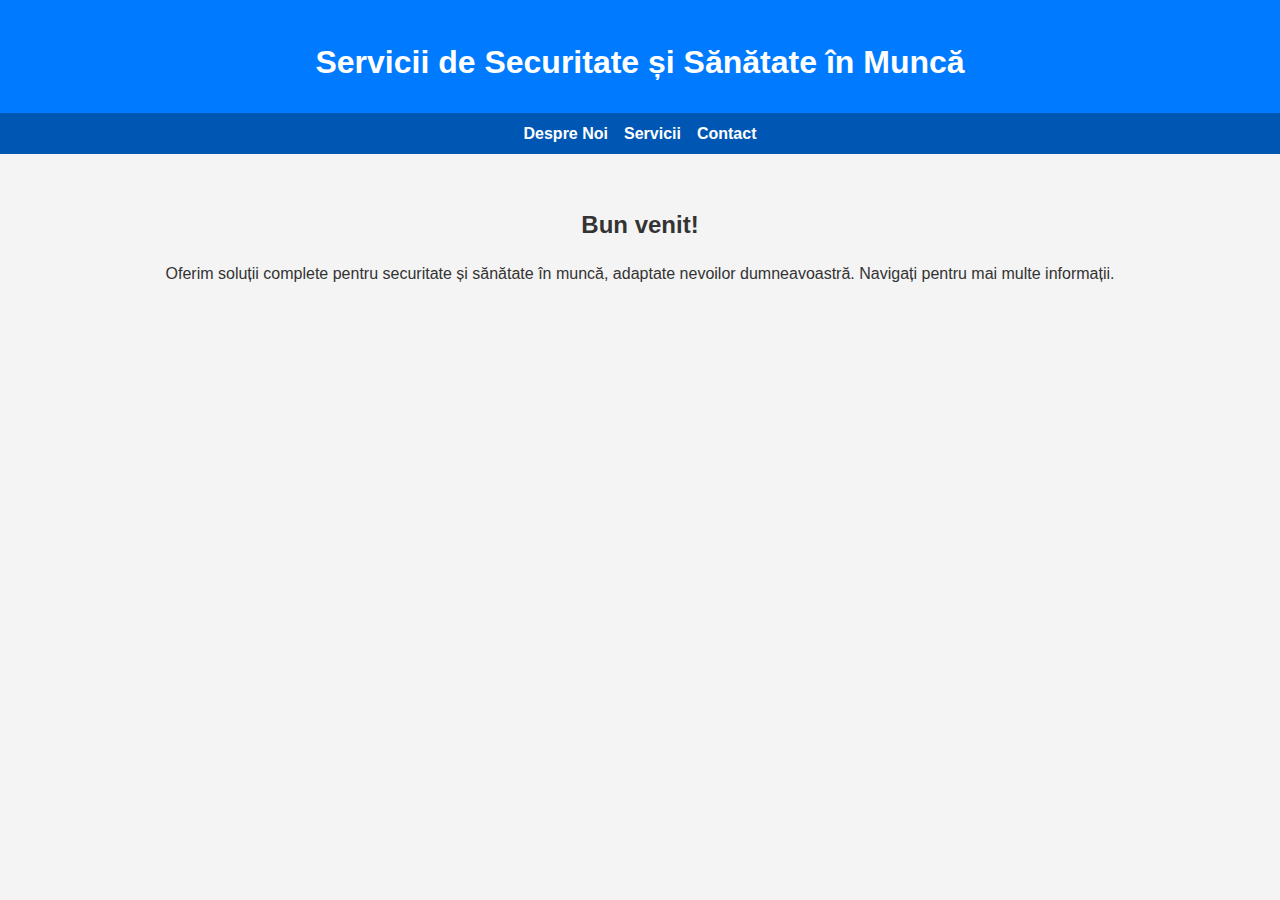
<file: index.html>
<!DOCTYPE html>
<html lang="ro">

<head>
    <meta charset="UTF-8">
    <meta name="viewport" content="width=device-width, initial-scale=1.0">
    <meta name="description" content="Oferim soluții complete pentru securitate și sănătate în muncă, adaptate nevoilor companiei dumneavoastră. Asigurați-vă că angajații sunt protejați și conform cu reglementările în vigoare.">
    <meta name="keywords" content="securitate muncă, sănătate muncă, protecția muncitorilor, reglementări SSM, soluții SSM, protecția angajaților, serviciile SSM">
    <meta name="robots" content="index, follow">
    <meta property="og:title" content="Servicii de Securitate și Sănătate în Muncă">
    <meta property="og:description" content="Oferim soluții complete și personalizate pentru securitate și sănătate în muncă, adaptate pentru orice tip de companie.">
    <meta property="og:image" content="link-to-image.jpg">
    <meta property="og:url" content="https://www.cegricos.ro">
    <meta property="og:type" content="cegricos.ro">
    <meta name="author" content="cegricos srl">
    <meta name="robots" content="max-snippet:-1, max-image-preview:large, max-video-preview:-1">
    <meta name="theme-color" content="#ffffff">
    <meta name="twitter:card" content="summary_large_image">
    <meta name="twitter:title" content="Servicii SSM Profesionale">
    <meta name="twitter:description" content="Servicii complete de securitate și sănătate în muncă, adaptate nevoilor fiecărei afaceri.">
    <meta name="twitter:image" content="link-to-image.jpg">
    <meta name="twitter:site" content="@cegricos">
    <meta name="twitter:creator" content="@cegricos">
    <meta name="language" content="ro">
    <meta name="geo.region" content="RO">
    <meta name="geo.placename" content="România">
    <title>Pagina Principală - Servicii SSM</title>
    <link rel="stylesheet" href="styles.css">
</head>

<body>
    <header>
        <h1>Servicii de Securitate și Sănătate în Muncă</h1>
    </header>

    <nav>
        <a href="despre">Despre Noi</a>
        <a href="servicii">Servicii</a>
        <a href="contact">Contact</a>
    </nav>

    <main class="container">
        <h2>Bun venit!</h2>
        <p>Oferim soluții complete pentru securitate și sănătate în muncă, adaptate nevoilor dumneavoastră. Navigați pentru mai multe informații.</p>
    </main>
</body>

</html>
</file>
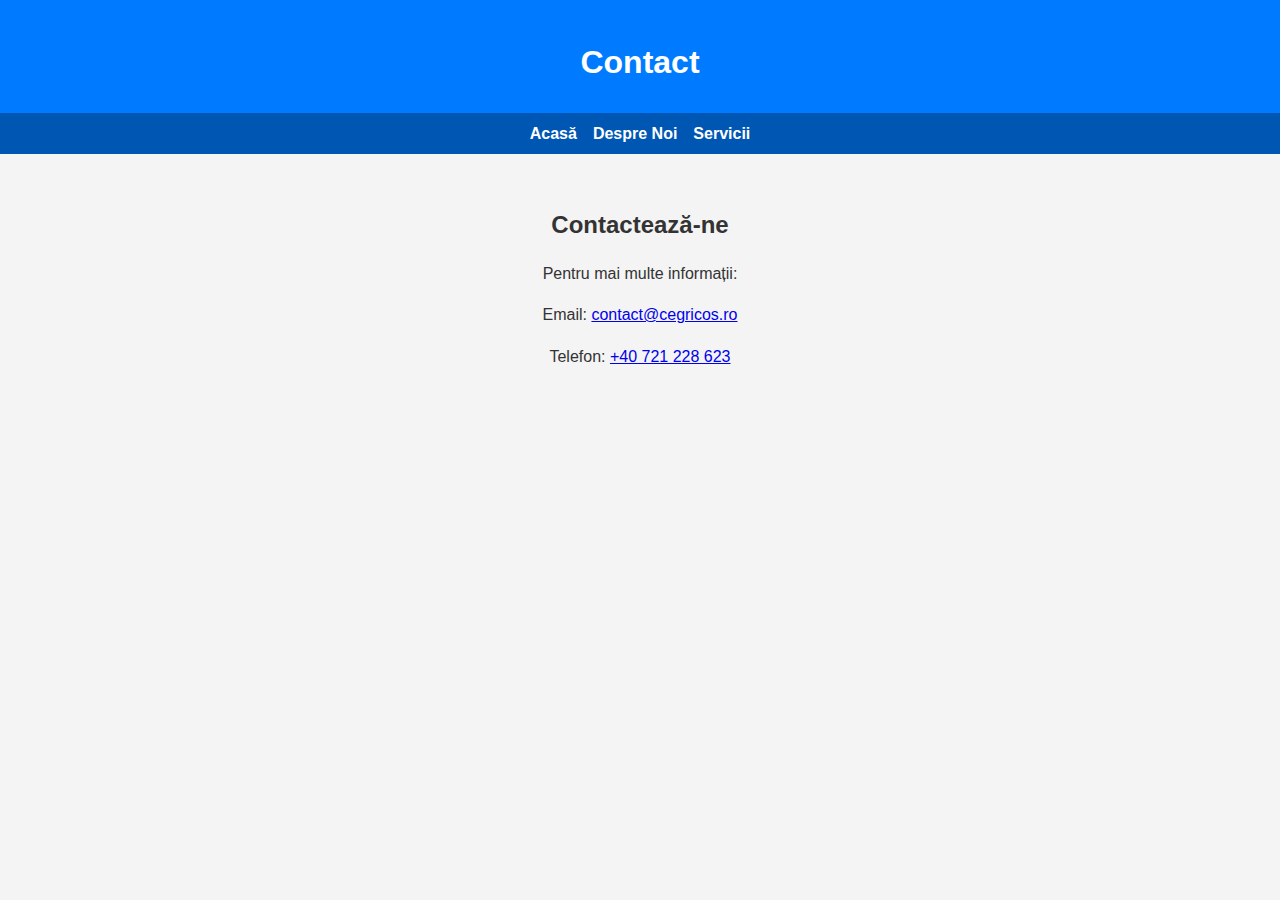
<file: contact.html>
<!DOCTYPE html>
<html lang="ro">

<head>
    <meta charset="UTF-8">
    <meta name="viewport" content="width=device-width, initial-scale=1.0">
    <title>Contact - Servicii SSM</title>
    <link rel="stylesheet" href="styles.css">
</head>

<body>
    <header>
        <h1>Contact</h1>
    </header>

    <nav>
        <a href="index">Acasă</a>
        <a href="despre">Despre Noi</a>
        <a href="servicii">Servicii</a>
    </nav>

    <main class="container">
        <section>
            <h2>Contactează-ne</h2>
            <p>Pentru mai multe informații:</p>
            <p>Email: <a href="mailto:contact@cegricos.ro">contact@cegricos.ro</a></p>
            <p>Telefon: <a href="tel:+40721228623">+40 721 228 623</a></p>
        </section>
    </main>
</body>

</html>
</file>
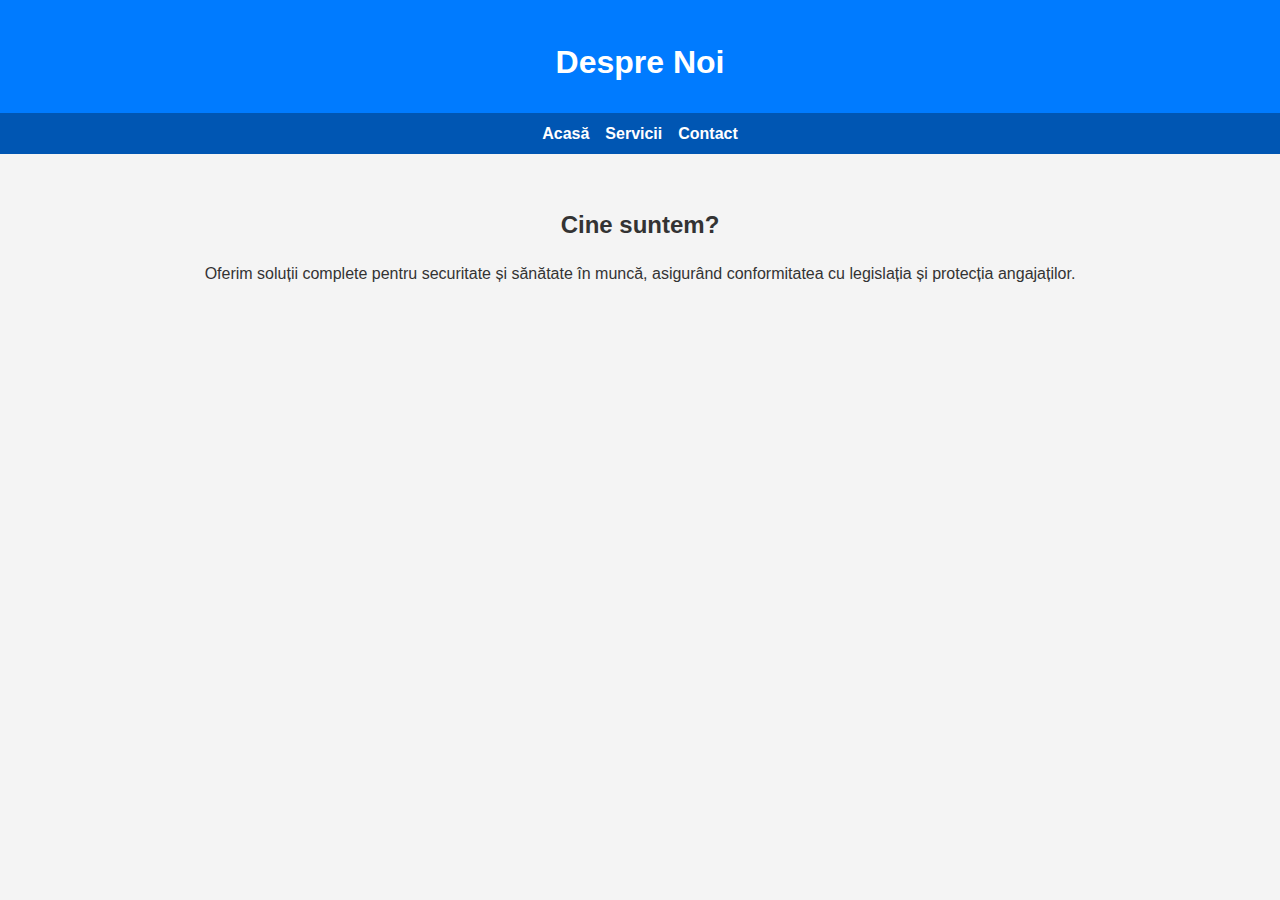
<file: despre.html>
<!DOCTYPE html>
<html lang="ro">

<head>
    <meta charset="UTF-8">
    <meta name="viewport" content="width=device-width, initial-scale=1.0">
    <title>Despre Noi - Servicii SSM</title>
    <link rel="stylesheet" href="styles.css">
</head>

<body>
    <header>
        <h1>Despre Noi</h1>
    </header>

    <nav>
        <a href="index">Acasă</a>
        <a href="servicii">Servicii</a>
        <a href="contact">Contact</a>
    </nav>

    <main class="container">
        <section>
            <h2>Cine suntem?</h2>
            <p>Oferim soluții complete pentru securitate și sănătate în muncă, asigurând conformitatea cu legislația și protecția angajaților.</p>
        </section>
    </main>
</body>

</html>
</file>
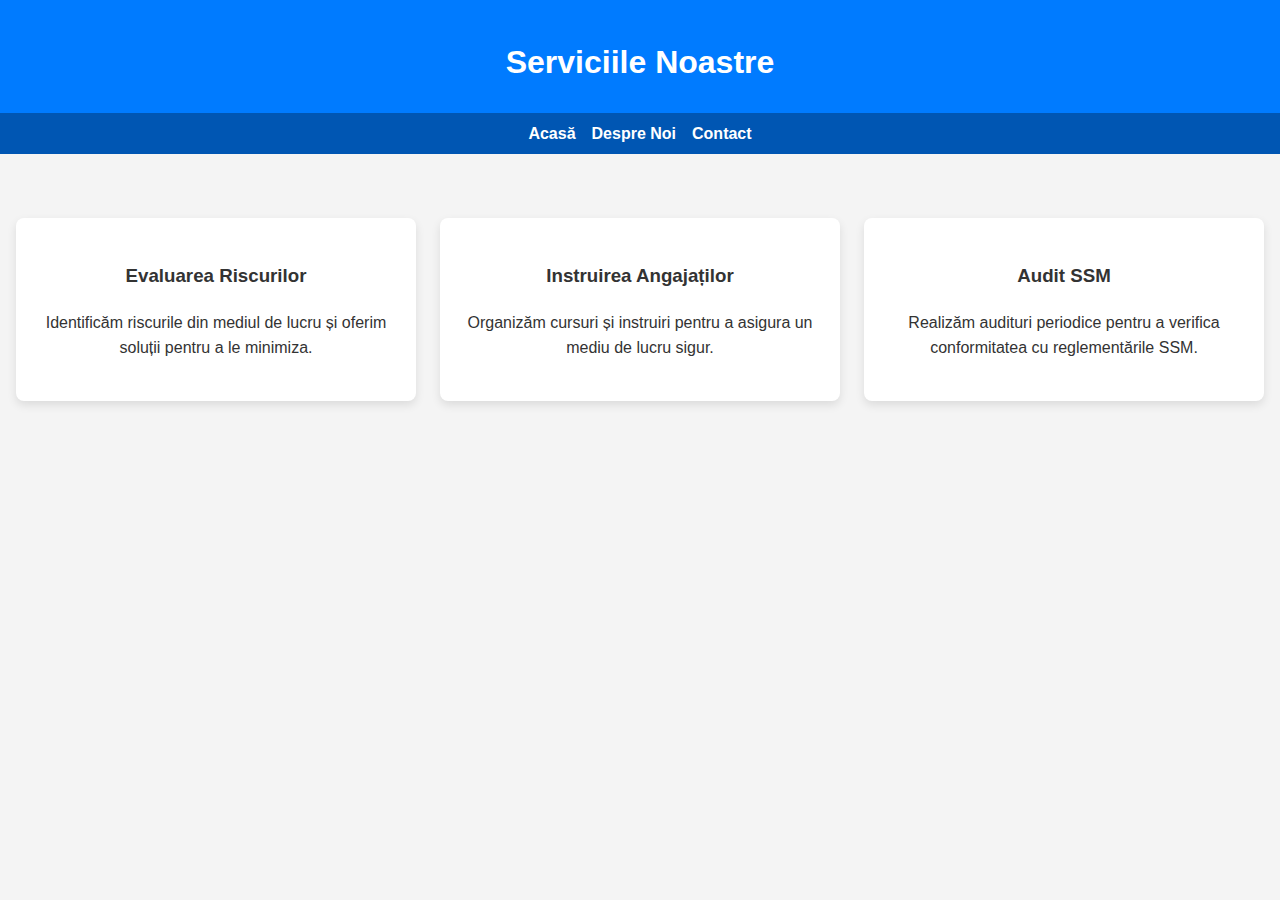
<file: servicii.html>
<!DOCTYPE html>
<html lang="ro">

<head>
    <meta charset="UTF-8">
    <meta name="viewport" content="width=device-width, initial-scale=1.0">
    <title>Servicii - Servicii SSM</title>
    <link rel="stylesheet" href="styles.css">
</head>

<body>
    <header>
        <h1>Serviciile Noastre</h1>
    </header>

    <nav>
        <a href="index">Acasă</a>
        <a href="despre">Despre Noi</a>
        <a href="contact">Contact</a>
    </nav>

    <main class="container">
        <section>
            <div class="services">
                <article class="service">
                    <h3>Evaluarea Riscurilor</h3>
                    <p>Identificăm riscurile din mediul de lucru și oferim soluții pentru a le minimiza.</p>
                </article>

                <article class="service">
                    <h3>Instruirea Angajaților</h3>
                    <p>Organizăm cursuri și instruiri pentru a asigura un mediu de lucru sigur.</p>
                </article>

                <article class="service">
                    <h3>Audit SSM</h3>
                    <p>Realizăm audituri periodice pentru a verifica conformitatea cu reglementările SSM.</p>
                </article>
            </div>
        </section>
    </main>
</body>

</html>
</file>
<file: styles.css>
:root {
    --primary-color: #007bff;
    --secondary-color: #0056b3;
    --text-color: #333;
    --background-color: #f4f4f4;
    --white: #ffffff;
    --box-shadow: 0 4px 10px rgba(0, 0, 0, 0.1);
    --border-radius: 8px;
}

body {
    font-family: 'Arial', sans-serif;
    margin: 0;
    padding: 0;
    background-color: var(--background-color);
    color: var(--text-color);
    line-height: 1.6;
}

header {
    background-color: var(--primary-color);
    color: var(--white);
    padding: 1rem 0;
    text-align: center;
}

nav {
    background-color: var(--secondary-color);
    display: flex;
    justify-content: center;
    gap: 1rem;
    padding: 0.5rem 1rem;
}

nav a {
    color: var(--white);
    text-decoration: none;
    font-weight: bold;
    transition: text-decoration 0.3s;
}

nav a:hover {
    text-decoration: underline;
}

.container {
    padding: 2rem 1rem;
    text-align: center;
}

.services {
    display: grid;
    grid-template-columns: repeat(auto-fit, minmax(250px, 1fr));
    gap: 1.5rem;
    margin-top: 2rem;
}

.service {
    background: var(--white);
    padding: 1.5rem;
    border-radius: var(--border-radius);
    box-shadow: var(--box-shadow);
    transition: transform 0.3s, box-shadow 0.3s;
}

.service:hover {
    transform: translateY(-5px);
    box-shadow: 0 6px 15px rgba(0, 0, 0, 0.2);
}

h1, h2 {
    margin-bottom: 0.5rem;
}

p {
    margin-bottom: 1rem;
}

/* Contact Form Styling */
.form-container {
    background-color: var(--primary-color);
    color: var(--white);
    padding: 20px;
    border-radius: var(--border-radius);
    box-shadow: var(--box-shadow);
    width: 100%;
    max-width: 500px;
    margin: 0 auto;
    text-align: center;
}

.form-container h1 {
    margin-bottom: 1.5rem;
}

label {
    font-weight: bold;
    margin-bottom: 5px;
    display: block;
}

input, textarea {
    width: 100%;
    padding: 10px;
    margin-bottom: 15px;
    border-radius: var(--border-radius);
    border: 1px solid #ccc;
    background-color: var(--white);
    color: var(--text-color);
}

textarea {
    resize: none;
    height: 150px;
}

button {
    background-color: var(--secondary-color);
    color: var(--white);
    padding: 10px 20px;
    border: none;
    border-radius: var(--border-radius);
    font-size: 16px;
    cursor: pointer;
    width: 100%;
    transition: background-color 0.3s;
}

button:hover {
    background-color: #013d6b;
}

button:active {
    background-color: #003e6b;
}
</file>
